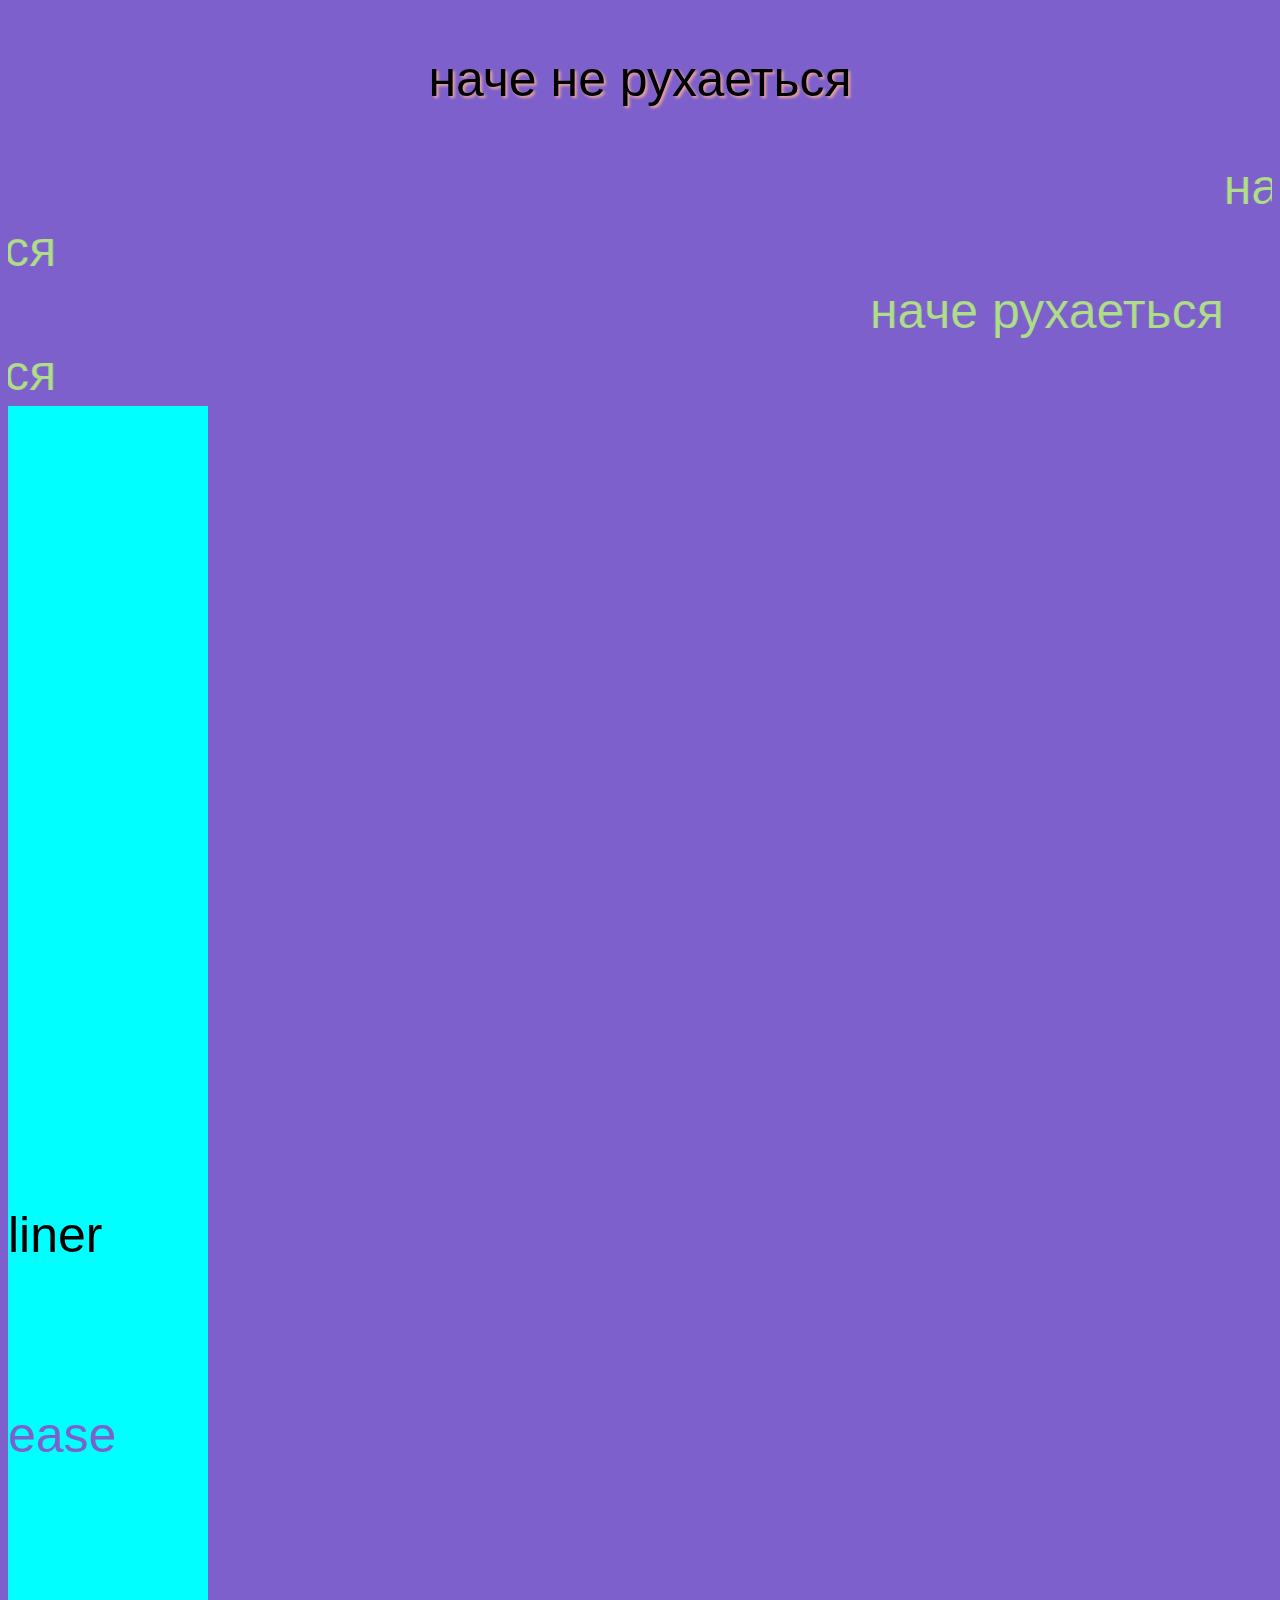
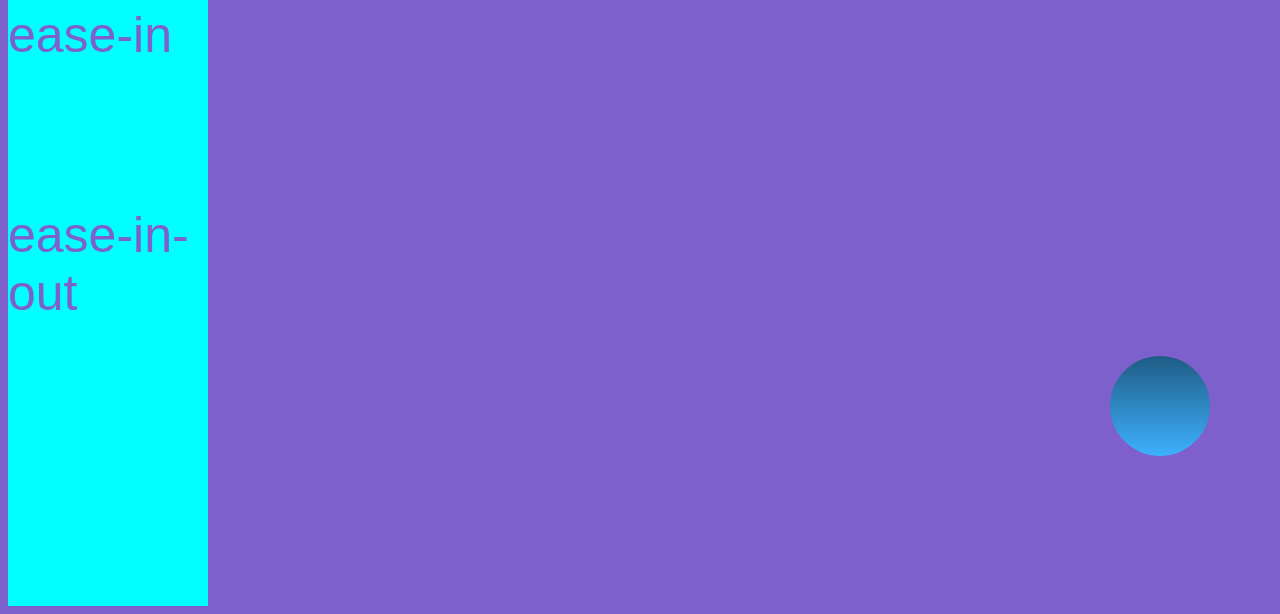
<file: index.html>
<!DOCTYPE html>
<html lang="en">
<head>
    <meta charset="UTF-8">
    <meta http-equiv="X-UA-Compatible" content="IE=edge">
    <meta name="viewport" content="width=device-width, initial-scale=1.0">
    <title>Document</title>
    <link rel="stylesheet" href="move.css">
</head>
<body>
    <center> <p>наче не рухаеться</p></center>
    
        <marquee behavior="" direction="">наче рухаеться </marquee>      
        <marquee behavior="" direction="right">наче рухаеться </marquee>
        <marquee behavior="alternate" direction="left" >наче рухаеться </marquee>
        <marquee behavior="slide" direction="right" loop="20">наче рухаеться </marquee>
    
        <div class="d1"></div>
        <div class="d2"></div>
        <div class="d3"></div>
        <div class="d4"></div>
        <div class="d5">liner</div> 
        <div class="d6">ease</div> 
        <div class="d7">ease-in</div> 
        <div class="d8">ease-in-out</div>
    
        <div class="loader">
            <div class="culkl "></div>
        </div>
</body>
</html>
</file>
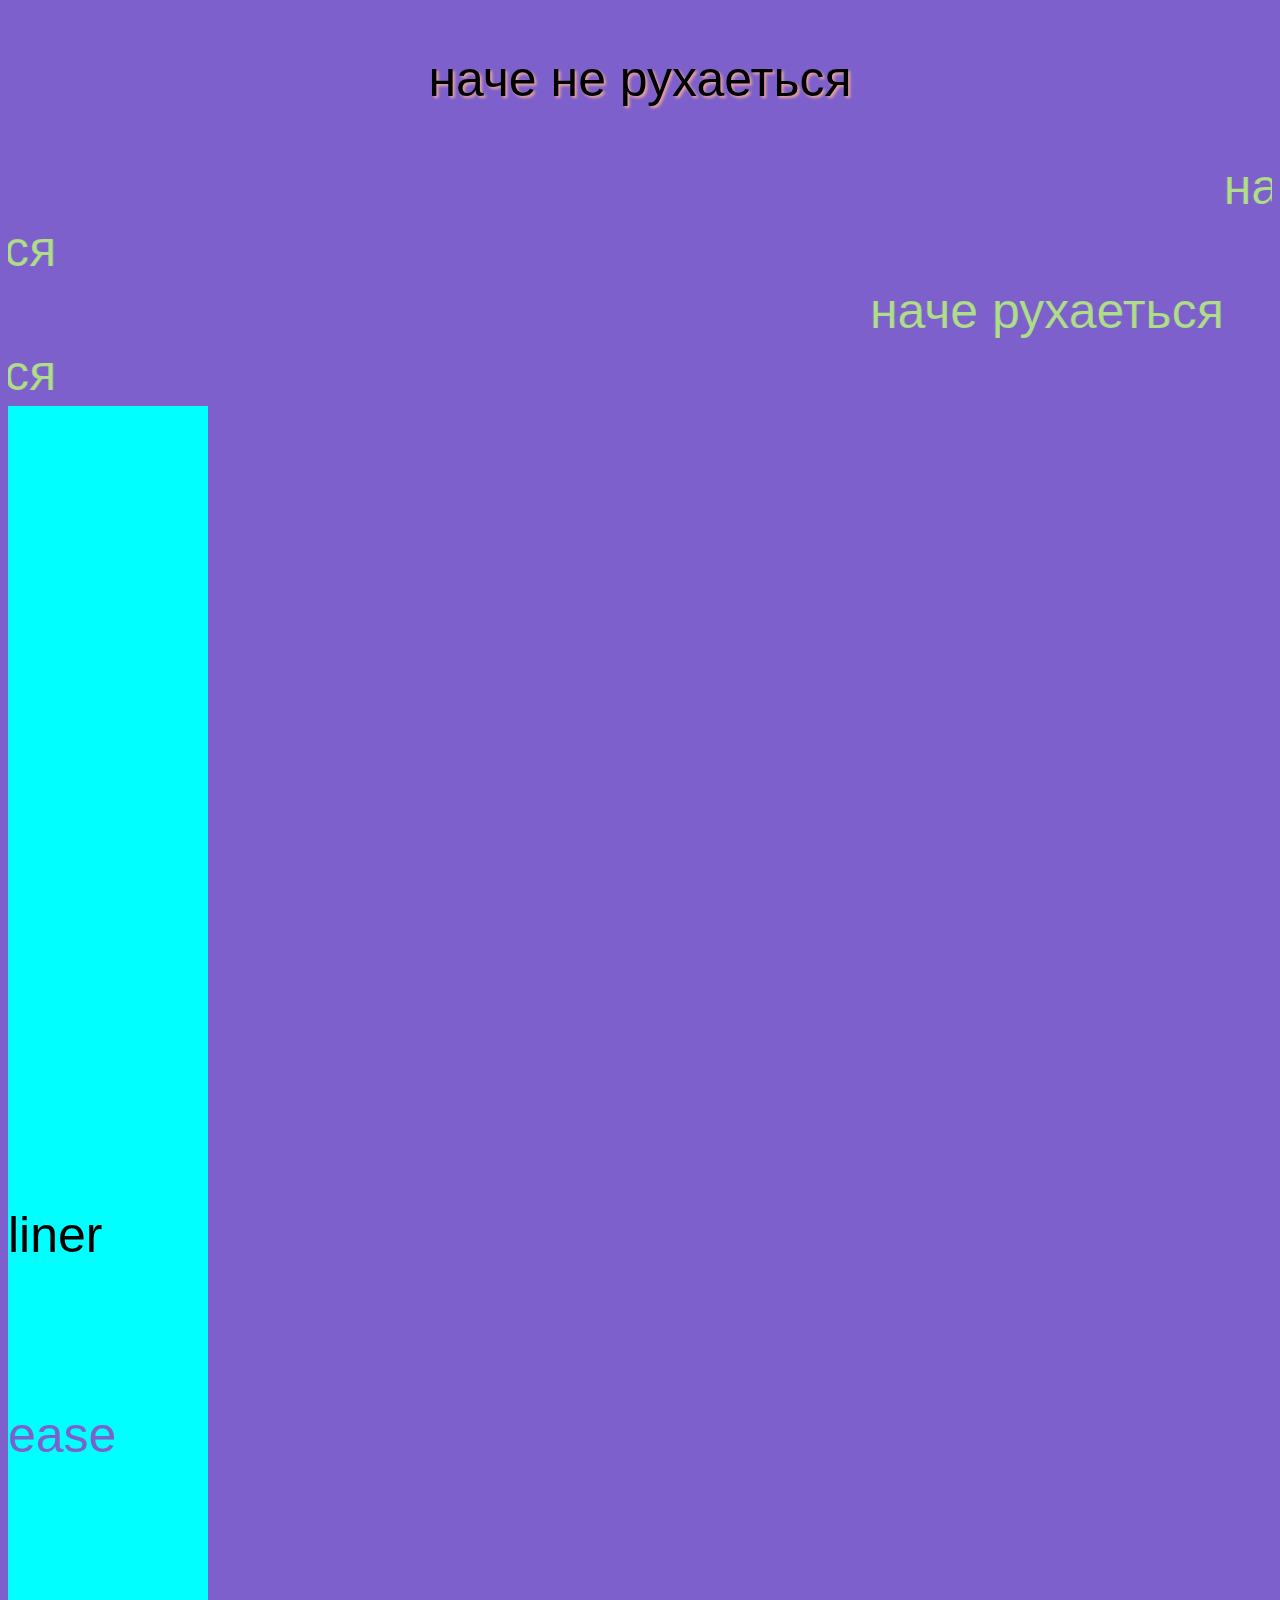
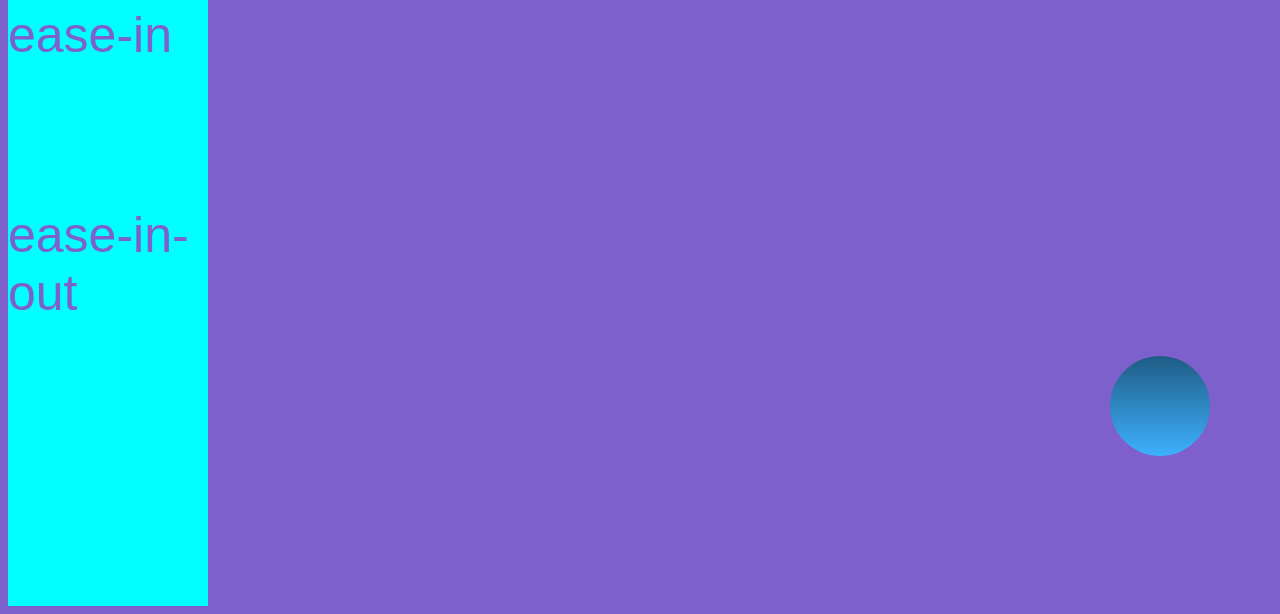
<file: <!DOCTYPE html>.html>
<!DOCTYPE html>
<html lang="en">
<head>
    <meta charset="UTF-8">
    <meta http-equiv="X-UA-Compatible" content="IE=edge">
    <meta name="viewport" content="width=device-width, initial-scale=1.0">
    <title>Document</title>
    <link rel="stylesheet" href="move.css">
</head>
<body>
    <center> <p>наче не рухаеться</p></center>
    
        <marquee behavior="" direction="">наче рухаеться </marquee>      
        <marquee behavior="" direction="right">наче рухаеться </marquee>
        <marquee behavior="alternate" direction="left" >наче рухаеться </marquee>
        <marquee behavior="slide" direction="right" loop="20">наче рухаеться </marquee>
    
        <div class="d1"></div>
        <div class="d2"></div>
        <div class="d3"></div>
        <div class="d4"></div>
        <div class="d5">liner</div> 
        <div class="d6">ease</div> 
        <div class="d7">ease-in</div> 
        <div class="d8">ease-in-out</div>
    
        <div class="loader">
            <div class="culkl "></div>
        </div>
</body>
</html>
</file>
<file: move.css>
p{
    font-size: 50px;
    text-shadow: 2px 2px 3px rgb(235, 168, 156);
}

body{
    background-color: rgb(125, 96, 203);
    font-family:sans-serif;
}
marquee{
    font-size: 50px;
    color: rgb(174, 222, 135);
    box-shadow: 2px 2 px tomato;
}
div{
    width: 200px;
    height: 200px ;
    background-color: rgb(0, 255, 255);
}
.d1{
    animation-name: exemple1;
    animation-duration: 4s;
    animation-iteration-count: infinite;
}

@keyframes exemple1{
    
    0%{ background-color: rgb(0, 255, 255);}
    12.5%{ background-color: rgb(25, 237, 159);} 
    25%{ background-color: rgb(25, 237, 50);} 
    37.5%{ background-color: rgb(215, 229, 17);} 
    50%{ background-color: rgb(245, 226, 128);} 
    62.5%{ background-color: rgb(234, 244, 155);} 
    75%{ background-color: rgb(171, 174, 86);} 
    87.5% { background-color: rgb(132, 238, 100);} 
    100%{ background-color: rgb(0, 255, 255);}
}
.d2{
    position: relative;
    animation-name: exemple2;
    animation-duration: 4s;
    animation-iteration-count: infinite;
    animation-timing-function: cubic-bezier(1, 0, 0, 1);
}

@keyframes exemple2{
    
    0%      { background-color: rgb(0, 255, 255);   left: 0px; top:0px ;}
    12.5%   { background-color: rgb(25, 237, 159);  left: 200px; top:0px ;} 
    25%     { background-color: rgb(25, 237, 50);   left: 200px; top:200px ;} 
    37.5%   { background-color: rgb(215, 229, 17);  left: 0px; top:200px ;} 
    50%     { background-color: rgb(245, 226, 128); left: 0px; top:0px ;} 
    62.5%   { background-color: rgb(234, 244, 155); left: 200px; top:0px ;} 
    75%     { background-color: rgb(171, 174, 86);  left: 200px; top:200px ;} 
    87.5%   { background-color: rgb(132, 238, 100); left: 0px; top:200px ;} 
    100%    { background-color: rgb(0, 255, 255);   left: 0px; top:0px ;}
}

.d3{
    position: relative;
    animation-name: exemple3;
    animation-duration: 4s;
    animation-delay: 2s ;
    animation-iteration-count: infinite;

}

@keyframes exemple3{
    
    0%      { background-color: rgb(0, 255, 255);   left: 0px; top:0px ;}
    12.5%   { background-color: rgb(25, 237, 159);  left: 200px; top:0px ;} 
    25%     { background-color: rgb(25, 237, 50);   left: 200px; top:200px ;} 
    37.5%   { background-color: rgb(215, 229, 17);  left: 0px; top:200px ;} 
    50%     { background-color: rgb(245, 226, 128); left: 0px; top:0px ;} 
    62.5%   { background-color: rgb(234, 244, 155); left: 200px; top:0px ;} 
    75%     { background-color: rgb(171, 174, 86);  left: 200px; top:200px ;} 
    87.5%   { background-color: rgb(132, 238, 100); left: 0px; top:200px ;} 
    100%    { background-color: rgb(0, 255, 255);   left: 0px; top:0px ;}
}

.d4{
    position: relative;
    animation-name: exemple4;
    animation-duration: 4s;
    animation-delay: 3s ;
    animation-iteration-count: infinite;
    animation-timing-function: linear;
   
}

@keyframes exemple4{
    
    0%      { background-color: rgb(0, 255, 255);   left: 0px; top:0px ;}
    12.5%   { background-color: rgb(25, 237, 159);  left: 200px; top:0px ;} 
    25%     { background-color: rgb(25, 237, 50);   left: 200px; top:200px ;} 
    37.5%   { background-color: rgb(215, 229, 17);  left: 0px; top:200px ;} 
    50%     { background-color: rgb(245, 226, 128); left: 0px; top:0px ;} 
    62.5%   { background-color: rgb(234, 244, 155); left: 200px; top:0px ;} 
    75%     { background-color: rgb(171, 174, 86);  left: 200px; top:200px ;} 
    87.5%   { background-color: rgb(132, 238, 100); left: 0px; top:200px ;} 
    100%    { background-color: rgb(0, 255, 255);   left: 0px; top:0px ;}
}
.d5{
    position: relative;
    animation-name: exemple5;
    animation-duration: 4s;
     animation-timing-function: linear;
    animation-iteration-count: infinite;
    font-size: 50px;
   
   
}

@keyframes exemple5{
    
    from     { background-color: rgb(0, 255, 255);   left: 0px; top:0px ;}
    to  { background-color: rgb(25, 237, 159);  left: 1000px; top:0px ;} 
   
}
.d6{
    position: relative;
    animation-name: exemple6;
    animation-duration: 4s;
     animation-timing-function: ease;
    animation-iteration-count: infinite;
    font-size: 50px;
    color: rgb(125, 96, 203);
   
   
}

@keyframes exemple6{
    
    from     { background-color: rgb(0, 255, 255);   left: 0px; top:0px ;}
    to  { background-color: rgb(25, 237, 159);  left: 1000px; top:0px ;} 
   
}
.d7{
    position: relative;
    animation-name: exemple7;
    animation-duration: 4s;
     animation-timing-function: ease-in;
    animation-iteration-count: infinite;
    font-size: 50px;
    color: rgb(125, 96, 203);
    
   
   
}

@keyframes exemple7{
    
    from     { background-color: rgb(0, 255, 255);   left: 0px; top:0px ;}
    to  { background-color: rgb(25, 237, 159);  left: 1000px; top:0px ;} 
   
}
.d8{
    position: relative;
    animation-name: exemple8;
    animation-duration: 4s;
     animation-timing-function: ease-in-out;
    animation-iteration-count: infinite;
    font-size: 50px;
    color: rgb(125, 96, 203);
   
   
}

@keyframes exemple8{
    
    from     { background-color: rgb(0, 255, 255);   left: 0px; top:0px ;}
    to  { background-color: rgb(25, 237, 159);  left: 1000px; top:0px ;} 
   
}

















.loader .culkl {
    width: 100px;
    height: 100px;
    border-radius: 50%;
    background: linear-gradient(to bottom, #1f5c84, #3db1ff);
    position: absolute;
    right: 20px; 
    transform: translate(-50%, -50%);
    animation: pulse 2s ease-in-out infinite; 
}

@keyframes pulse {
    0% {
        transform: scale(0.8);
        opacity: 0.7;
    }
    50% {
        transform: scale(1.2);
        opacity: 1;
    }
    100% {
        transform: scale(0.8);
        opacity: 0.7;
    }
}
</file>
